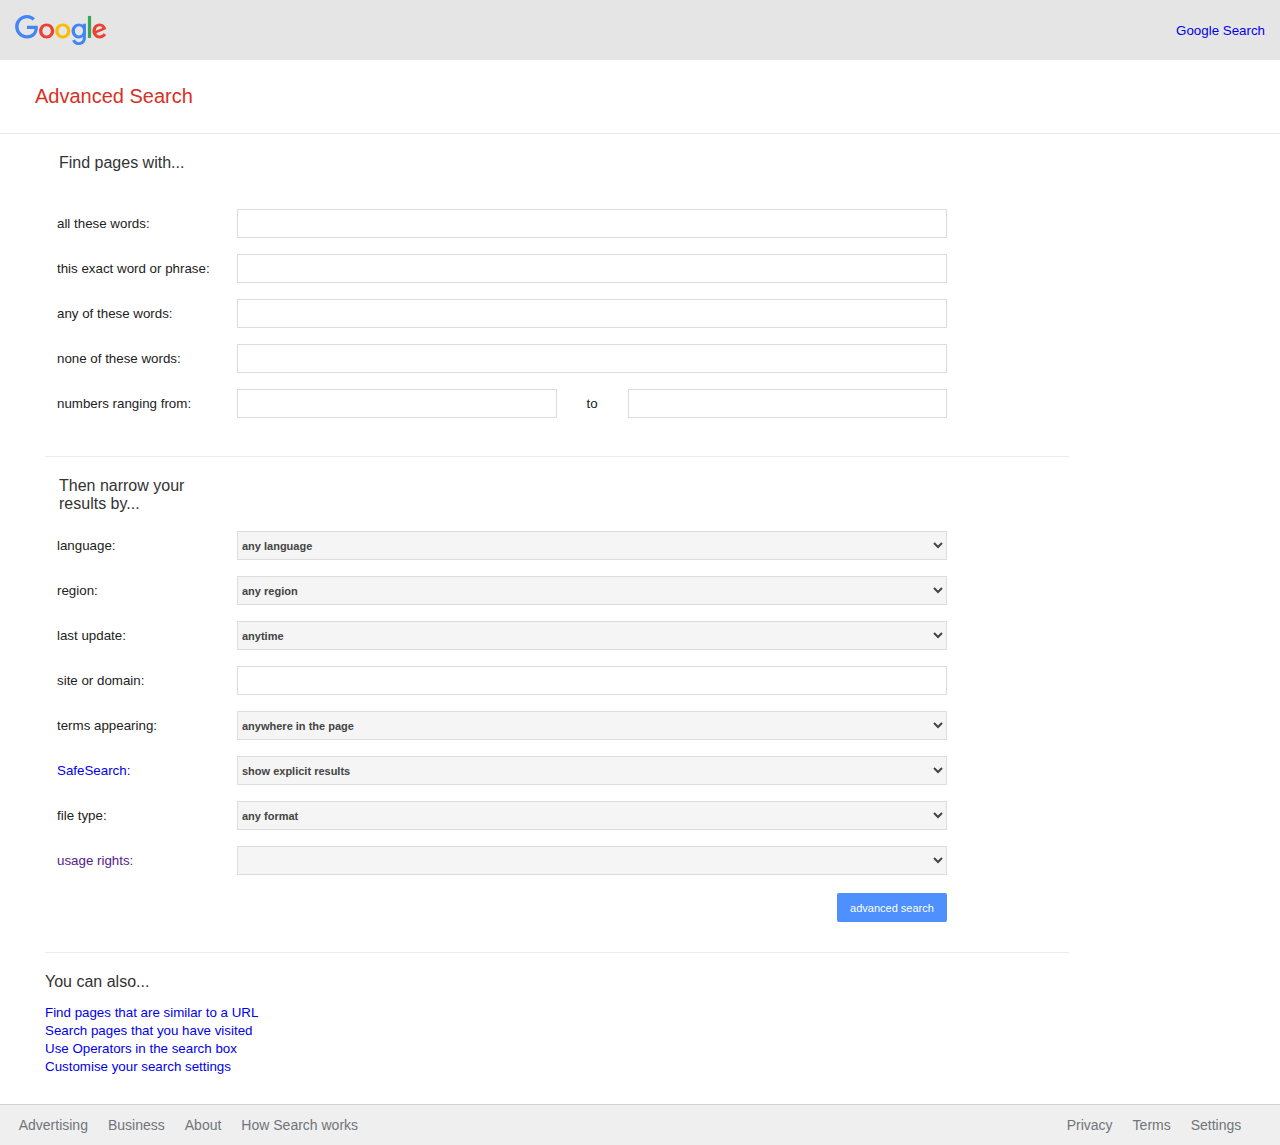
<file: advanced_search.html>
<html lang="en">
    <head>
        <meta charset="UTF-8">
        <meta name="viewport" content="width=device-width, initial-scale=1.0">
        <title>Google Advanced Search</title>
        <link rel="stylesheet" href="main.css">
        <link rel="stylesheet" href="advanced_search.css">

    </head>
    <body>
        <!--navigation-->
        <nav>
            <div class="logo">
                <a href="index.html"><img src="images/Google Home Logo.svg" alt="logo"></a>
            </div>
            <a href="index.html">Google Search</a>
        </nav>

        <!--header-->
        <div id="header">
            <label>Advanced Search</label>
        </div>
        <div class="divider"></div>

        <!--Form-->
        <form action="https://google.com/search" >
            <fieldset>
                <legend>Find pages with...</legend>
                <div class=field>
                    <label for="field1">all these words:</label>
                    <input type="text" name="as_q" id="field1" class="text_input" />
                </div>

                <div class=field>
                    <label for="field1">this exact word or phrase:</label>
                    <input type="text" name="as_epq" id="field1" class="text_input" />
                </div>
                
                <div class="field">
                    <label for="field3">any of these words:</label>
                    <input type="text" name="as_oq" id="field3" class="text_input" />
                </div>
               
                <div class="field">
                    <label for="field4">none of these words:</label>
                    <input type="text" name="as_eq" id="field4" class="text_input" />
                </div>
               

                <div class="field" >
                    <label for="field5" >numbers ranging from:</label>
                    <div class="double-input">
                        <input type="text" name="as_nlo" id="field5" class="text_input_s" />
                        <span><label for="field6">to</label></span>
                        <input type="text" name="as_nhi" id="field6" class="text_input_s" />
                    </div>
                </div>
            </fieldset>
            <div class="divider"></div>

            <fieldset>
                <legend>Then narrow your results by...</legend>
                <div class="field">
                    <label for="field7">language:</label>
                    <select id="field7" name="lr" class="select_field">
                        <option value="">any language</option>
                        <option value="lang_af">Afrikaans</option>
                        <option value="lang_ar">Arabic</option>
                        <option value="lang_hy">Armenian</option>
                        <option value="lang_be">Belarusian</option>
                        <option value="lang_bg">Bulgarian</option>
                        <option value="lang_ca">Catalan</option>
                        <option value="lang_zh-CN" >Chinese(simplified)</option>
                        <option value="lang_zh-TW">Chinese(traditional</option>
                        <option value="lang_hr">Croatian</option>
                        <option value="lang_cs">Czech</option>
                        <option value="lang_da">Danish</option>
                        <option value="lang_nl">Dutch</option>
                        <option value="lang_en">English</option>
                        <option value="lang_eo">Esperanto</option>
                        <option value="lang_et">Estonian</option>
                        <option value="lang_tl">Filipino</option>
                        <option value="lang_fi">Finnish</option>
                        <option value="lang_fr">French</option>
                        <option value="lang_de">German</option>
                        <option value="lang_el">Greek</option>
                        <option value="lang_iw">Hebrew</option>
                        <option value="lang_hi">Hindi</option>
                        <option value="lang_hu">Hungarian</option>
                        <option value="lang_is">Icelandic</option>
                        <option value="lang_id">Indonesian</option>
                        <option value="lang_it">Italian</option>
                        <option value="lang_ja">Japanese</option>
                        <option value="lang_ko">Korean</option>
                        <option value="lang_lv">Latvin</option>
                        <option value="lang_lt">Lithuanian</option>
                        <option value="lang_no">Norwegian</option>
                        <option value="lang_fa">Persian</option>
                        <option value="lang_pl">Polish</option>
                        <option value="lang_pt">Portuguese</option>
                        <option value="lang_ro">Romanian</option>
                        <option value="lang_ru">Russian</option>
                        <option value="lang_sr">Serbian</option>
                        <option value="lang_sk">Slovak</option>
                        <option value="lang_sl">Slovenian</option>
                        <option value="lang_es">Spanish</option>
                        <option value="lang_sw">Swahili</option>
                        <option value="lang_sv">Swedish</option>
                        <option value="lang_th">Thai</option>
                        <option value="lang_tr">Turkish</option>
                        <option value="lang_uk">Ukrainian</option>
                        <option value="lang_vi">Vietnamese</option>
                    </select>
                </div>
                
                <div class="field">
                    <label for="field8">region:</label>
                    <select id="field8" name="cr" class="select_field" >
                        <option value="" >any region</option>
                    </select>
                </div>
                
                <div class="field">
                    <label for="field8">last update:</label>
                    <select id="field8" name="as_qdr" class="select_field" >
                        <option value="all" >anytime</option>
                        <option value="d" >past 24 hours</option>
                        <option value="w" >past week</option>
                        <option value="m" >past month</option>
                        <option value="y" >past year</option>
                    </select>
                </div>
                
                <div class="field">
                    <label for="field4">site or domain:</label>
                    <input type="text" name="as_sitesearch" id="field4" class="text_input" />
                </div>
                
                <div class="field">
                    <label for="field8">terms appearing:</label>
                    <select id="field8" name="as_occt" class="select_field" >
                        <option value="any" >anywhere in the page</option>
                        <option value="title" >in the title of the page</option>
                        <option value="body" >in the text of the page</option>
                        <option value="url" >in the URL of the page</option>
                        <option value="links" >in the links of the page</option>
                    </select>
                </div>
                
                <div class="field">
                    <label for="field8"><a href="https://support.google.com/websearch/answer/510?p=adv_safesearch&hl=en&visit_id=637472732641850022-1118468026&rd=1">SafeSearch:</a></label>
                    <select id="field8" name="safe" class="select_field" >
                        <option value="images" >show explicit results</option>
                        <option value="active" >hide explicit results</option>
                    </select>
                </div>
                
                <div class="field">
                    <label for="field8">file type:</label>
                    <select id="field8" name="as_filetype" class="select_field" >
                        <option value="" >any format</option>
                        <option value="pdf" >Adobe Acrobat PDF (.pdf)</option>
                        <option value="ps" >Adobe postscript (.ps)</option>
                        <option value="dwf" >Autodesk DWF (.dwf)</option>
                        <option value="kml" >Google Earth KML (.kml)</option>
                        <option value="kmz" >Google Earth KMZ (.kmz)</option>
                        <option value="xls" >Microsoft Excel (.xls)</option>
                        <option value="ppt" >Microsoft PowerPoint (.ppt)</option>
                        <option value="doc" >Microsoft Word (.doc)</option>
                        <option value="rtf" >Rich Text Format (.rtf)</option>
                        <option value="swf" >Shockwave Flash (.swf)</option>
                    </select>
                </div>
                
                <div class="field">
                    <label for="field8"><a href="" >usage rights:</a></label>
                    <select id="field8" name="tbs" class="select_field" >
                        <option value="" ></option>
                        <option value="sur%3Af" >free to use or share</option>
                        <option value="sur%3Afc" >free to use or share, even commercially</option>
                        <option value="sur%3Afm" >free to use share or modify</option>
                        <option value="sur%3Afmc" >free to use, share or modify, even commercially</option>
                    </select>
                </div>

                <!--Submit Button-->
                <div class="field">
                    <div id="btn-space"></div>
                    <div class="double-input submit-btn">
                        <input type="submit" value="advanced search" class="text_input_s">
                    </div>
                </div>
            </fieldset>

            <div class="divider"></div>

            <h3>You can also...</h3>
            <div class="adv-links">
                <ul>
                    <li><a href="https://support.google.com/websearch/answer/2466433">Find pages that are similar to a URL</a></li>
                    <li><a href="https://support.google.com/websearch/answer/54068">Search pages that you have visited</a></li>
                    <li><a href="https://support.google.com/websearch/answer/2466433">Use Operators in the search box</a></li>
                    <li><a href="https://www.google.com/preferences">Customise your search settings</a></li>
                    
                </ul>
            </div>
        </form>

        <!--footer-->
        <footer>
            <ul class="leftLinks">
                <li><a>Advertising</a></li>
                <li><a>Business</a></li>
                <li><a>About</a></li>
                <li><a>How Search works</a></li>
            </ul>
            <ul class="rightLinks">
                <li><a>Privacy</a></li>
                <li><a>Terms</a></li>
                <li><a>Settings</a></li>
            </ul>
        </footer>
    </body>
</html>
</file>
<file: main.css>
html, body {
  width: 100%;
  margin: 0;
  padding: 0;
  font-family: Roboto,HelveticaNeue,Arial,sans-serif;
  font-size: 10pt;
}

html a, body a {
  text-decoration: none;
}

html a:hover, body a:hover {
  text-decoration: underline;
}

* {
  -webkit-box-sizing: border-box;
          box-sizing: border-box;
}

.container {
  display: -webkit-box;
  display: -ms-flexbox;
  display: flex;
  -webkit-box-orient: horizontal;
  -webkit-box-direction: normal;
      -ms-flex-flow: row wrap;
          flex-flow: row wrap;
  height: 100vh;
}

.container-item {
  -webkit-box-flex: 1;
      -ms-flex: 1 100%;
          flex: 1 100%;
}

.toplinks {
  height: 5vh;
  display: -webkit-box;
  display: -ms-flexbox;
  display: flex;
  -webkit-box-pack: end;
      -ms-flex-pack: end;
          justify-content: flex-end;
  -webkit-box-align: center;
      -ms-flex-align: center;
          align-items: center;
  font-size: 13px;
  white-space: nowrap;
}

.toplinks a {
  color: rgba(0, 0, 0, 0.87);
  margin-right: 20px;
  text-decoration: none;
}

.middle-content {
  height: 82vh;
  text-align: center;
  display: -webkit-box;
  display: -ms-flexbox;
  display: flex;
  -webkit-box-orient: vertical;
  -webkit-box-direction: normal;
      -ms-flex-direction: column;
          flex-direction: column;
  -webkit-box-pack: center;
      -ms-flex-pack: center;
          justify-content: center;
  -webkit-box-align: center;
      -ms-flex-align: center;
          align-items: center;
}

.middle-content .middle-item {
  width: 90%;
  margin: 2vh 0;
}

.middle-content .middle-item img {
  max-width: 100%;
  height: auto;
}

.middle-content .middle-item input[type=text] {
  max-width: 450px;
  width: 90%;
  height: 7vh;
  background-color: transparent;
  margin-bottom: 3vh;
  padding: 0 30px;
  border: 1px solid #dfdfdf;
  border-radius: 23px;
  outline: none;
  font-size: 16px;
  color: rgba(0, 0, 0, 0.87);
  line-height: 34px;
}

.middle-content .middle-item input[type=text]:hover {
  -webkit-box-shadow: 1px 1px 5px #c4c6c7;
          box-shadow: 1px 1px 5px #c4c6c7;
}

.btn-div {
  width: 100%;
}

.btn-div input {
  background-color: #f8f9fa;
  border: 1px solid #f8f9fa;
  border-radius: 4px;
  color: #3c4043;
  font-family: arial,sans-serif;
  font-size: 14px;
  margin: 11px 4px;
  padding: 0 16px;
  line-height: 27px;
  height: 36px;
  min-width: 54px;
  text-align: center;
  cursor: pointer;
  -webkit-user-select: none;
     -moz-user-select: none;
      -ms-user-select: none;
          user-select: none;
}

.btn-div input:hover {
  -webkit-box-shadow: 1px 1px 3px #9da0a2;
          box-shadow: 1px 1px 3px #9da0a2;
}

footer {
  background-color: #eeee;
  display: -webkit-box;
  display: -ms-flexbox;
  display: flex;
  -webkit-box-orient: vertical;
  -webkit-box-direction: normal;
      -ms-flex-flow: column nowrap;
          flex-flow: column nowrap;
  -webkit-box-pack: center;
      -ms-flex-pack: center;
          justify-content: center;
  -webkit-box-align: center;
      -ms-flex-align: center;
          align-items: center;
  font-size: 14px;
  line-height: 40px;
  border-top: 1px solid #d5d1d1;
}

footer ul {
  list-style-type: none;
  text-align: center;
  padding: 0;
}

footer li {
  margin-right: 20px;
}

footer a {
  text-decoration: none;
  color: #70757a;
  white-space: nowrap;
}

footer .leftLinks {
  display: -webkit-box;
  display: -ms-flexbox;
  display: flex;
  margin: 0;
}

footer .rightLinks {
  display: -webkit-box;
  display: -ms-flexbox;
  display: flex;
  margin: 0;
}

@media only screen and (min-width: 620px) {
  footer {
    -webkit-box-orient: horizontal;
    -webkit-box-direction: normal;
        -ms-flex-flow: row nowrap;
            flex-flow: row nowrap;
  }
  footer .leftLinks {
    padding-left: 18.7px;
    -webkit-box-flex: 1;
        -ms-flex: 1;
            flex: 1;
  }
  footer .rightLinks {
    padding-right: 18.7px;
  }
}
/*# sourceMappingURL=main.css.map */
</file>
<file: advanced_search.css>
nav {
  display: -webkit-box;
  display: -ms-flexbox;
  display: flex;
  -webkit-box-pack: justify;
      -ms-flex-pack: justify;
          justify-content: space-between;
  -webkit-box-align: center;
      -ms-flex-align: center;
          align-items: center;
  background: #e5e5e5;
  padding: 0 15px;
}

nav .logo {
  display: -webkit-box;
  display: -ms-flexbox;
  display: flex;
  -webkit-box-align: center;
      -ms-flex-align: center;
          align-items: center;
  max-width: 152px;
  min-width: 152px;
  height: 60px;
  text-align: center;
}

nav img {
  width: 92px;
  height: 33px;
}

#header {
  color: #d93025;
  font-size: 20px;
  padding: 25px 35px;
}

#header label {
  margin: 0;
  padding: 0;
}

.divider {
  margin: 0 0 20px 0;
  padding: 0;
  border-bottom: 1px solid #ebebeb;
}

form {
  max-width: 1140px;
  min-width: 200px;
  width: 80%;
  margin: 0px 2% 0 45px;
}

form fieldset {
  border: none;
  padding-bottom: 30px;
}

form legend, form h3 {
  width: 169px;
  height: 30px;
  font-size: 16px;
  min-height: 42px;
  font-weight: 500;
  color: #333;
  margin-bottom: -25px;
}

form .field {
  display: -webkit-box;
  display: -ms-flexbox;
  display: flex;
  -webkit-box-orient: vertical;
  -webkit-box-direction: normal;
      -ms-flex-flow: column;
          flex-flow: column;
}

form label {
  margin: 20px 0;
  color: #222;
}

form input, form select {
  max-width: 169px;
  height: 29px;
  border: 1px solid #dcdcdc;
}

form input:focus {
  border: 1px solid #4787ed;
  outline: none;
}

form select {
  background-color: #f5f5f5;
  color: #444;
  font-size: 11px;
  font-weight: bold;
  line-height: 27px;
}

form .double-input {
  display: -webkit-box;
  display: -ms-flexbox;
  display: flex;
  -webkit-box-pack: justify;
      -ms-flex-pack: justify;
          justify-content: space-between;
  -webkit-box-align: center;
      -ms-flex-align: center;
          align-items: center;
  max-width: 169px;
}

form .text_input_s {
  max-width: 70px;
}

form input[type=submit] {
  min-width: 110px;
  background-color: #4d90fe;
  border: none;
  color: #fff;
  border-radius: 2px;
  font-size: 11px;
  margin: 30px 0;
}

form input[type=submit]:hover {
  border: 2px solid #4787ed;
  background-image: -webkit-gradient(linear, left top, left bottom, from(#4d90fe), to(#4787ed));
  background-image: linear-gradient(top, #4d90fe, #4787ed);
}

form .submit-btn {
  -webkit-box-pack: center;
      -ms-flex-pack: center;
          justify-content: center;
}

.adv-links {
  padding-bottom: 15px;
}

.adv-links ul {
  list-style-type: none;
  margin-left: -40px;
  line-height: 18px;
}

/****************************************
Media Queries
****************************************/
@media screen and (min-width: 364px) {
  form legend {
    margin-bottom: 0px;
  }
  form .field {
    -webkit-box-orient: horizontal;
    -webkit-box-direction: normal;
        -ms-flex-flow: row nowrap;
            flex-flow: row nowrap;
    -webkit-box-align: center;
        -ms-flex-align: center;
            align-items: center;
  }
  form label, form #btn-space {
    min-width: 180px;
    margin: 15px 0;
  }
  form input, form .select_field, form .double-input {
    max-width: none;
    -webkit-box-flex: 0.5;
        -ms-flex: 0.5 1 60%;
            flex: 0.5 1 60%;
  }
  form .double-input {
    -webkit-box-pack: justify;
        -ms-flex-pack: justify;
            justify-content: space-between;
  }
  form .text_input_s {
    min-width: 45%;
  }
  form input[type=submit] {
    -webkit-box-flex: 0;
        -ms-flex: 0;
            flex: 0;
    margin: 10px 0 0;
  }
  form .submit-btn {
    -webkit-box-pack: end;
        -ms-flex-pack: end;
            justify-content: flex-end;
  }
}
/*# sourceMappingURL=advanced_search.css.map */
</file>
